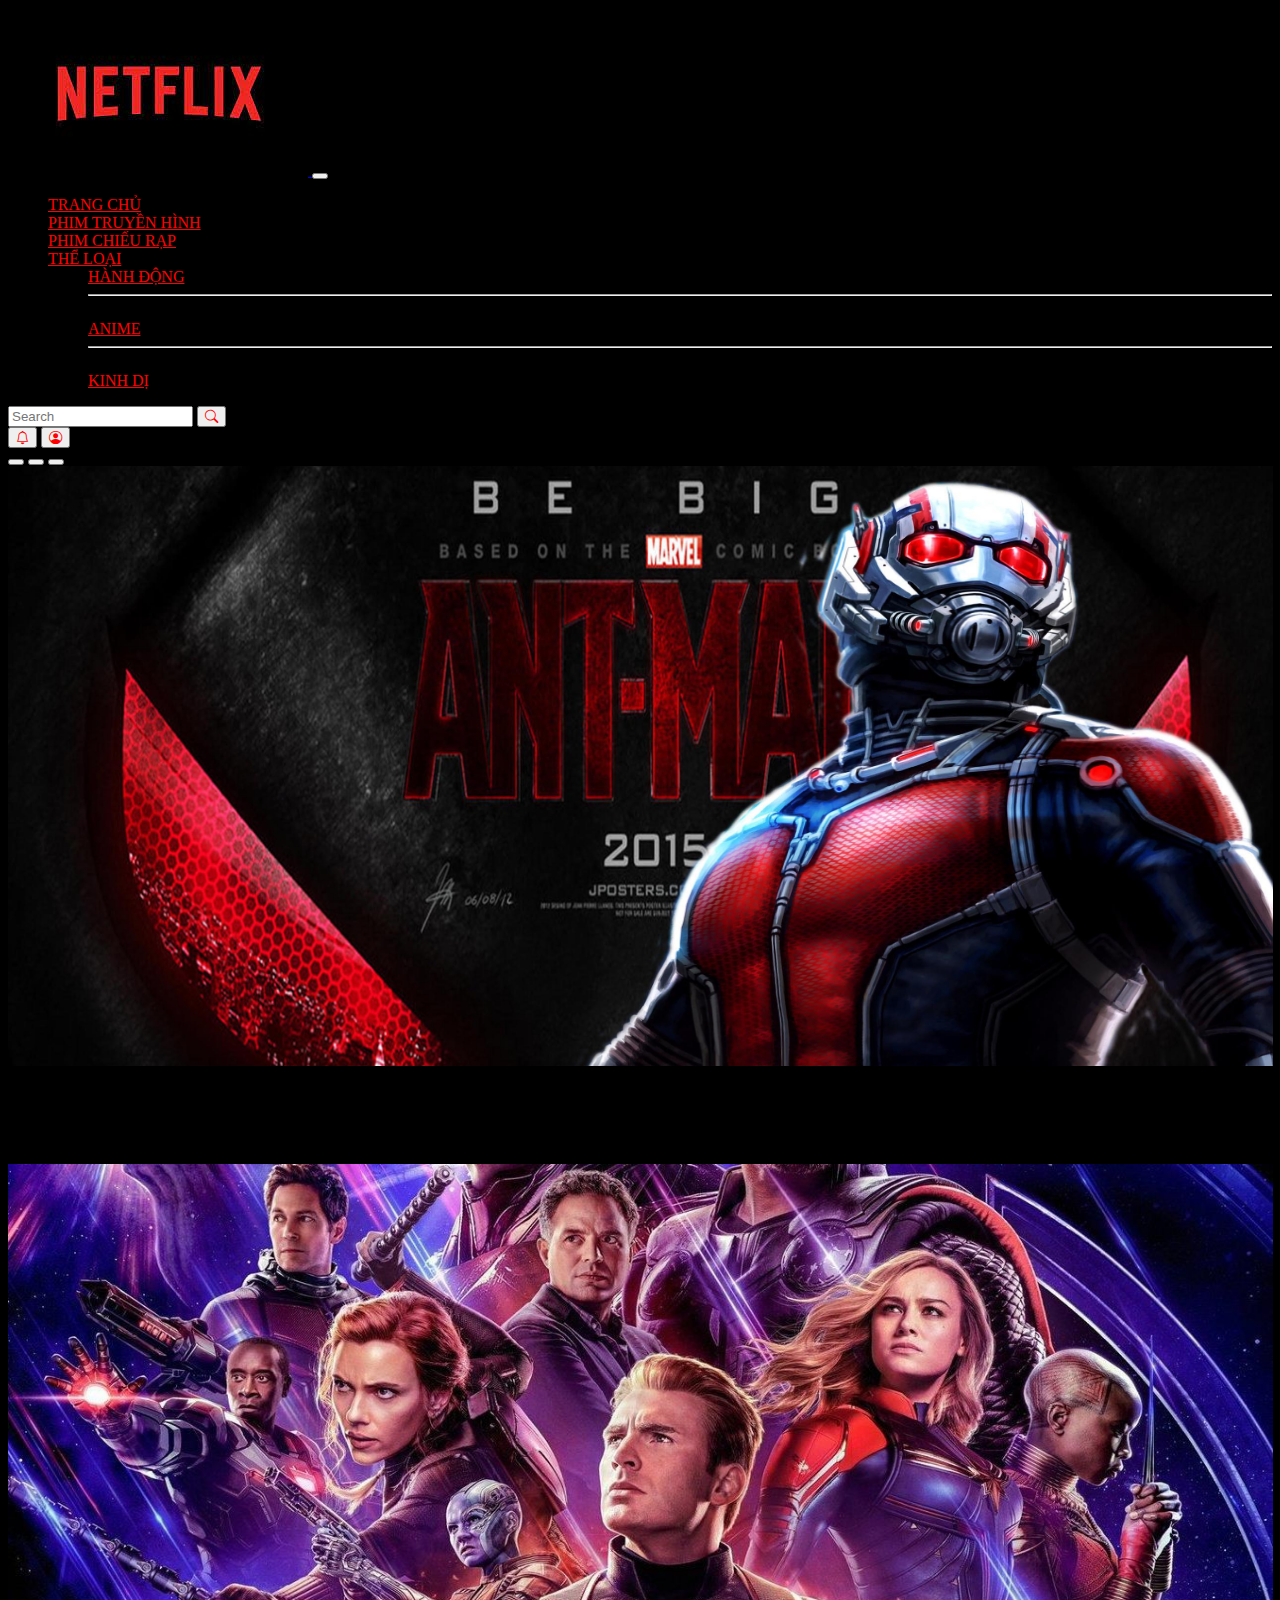
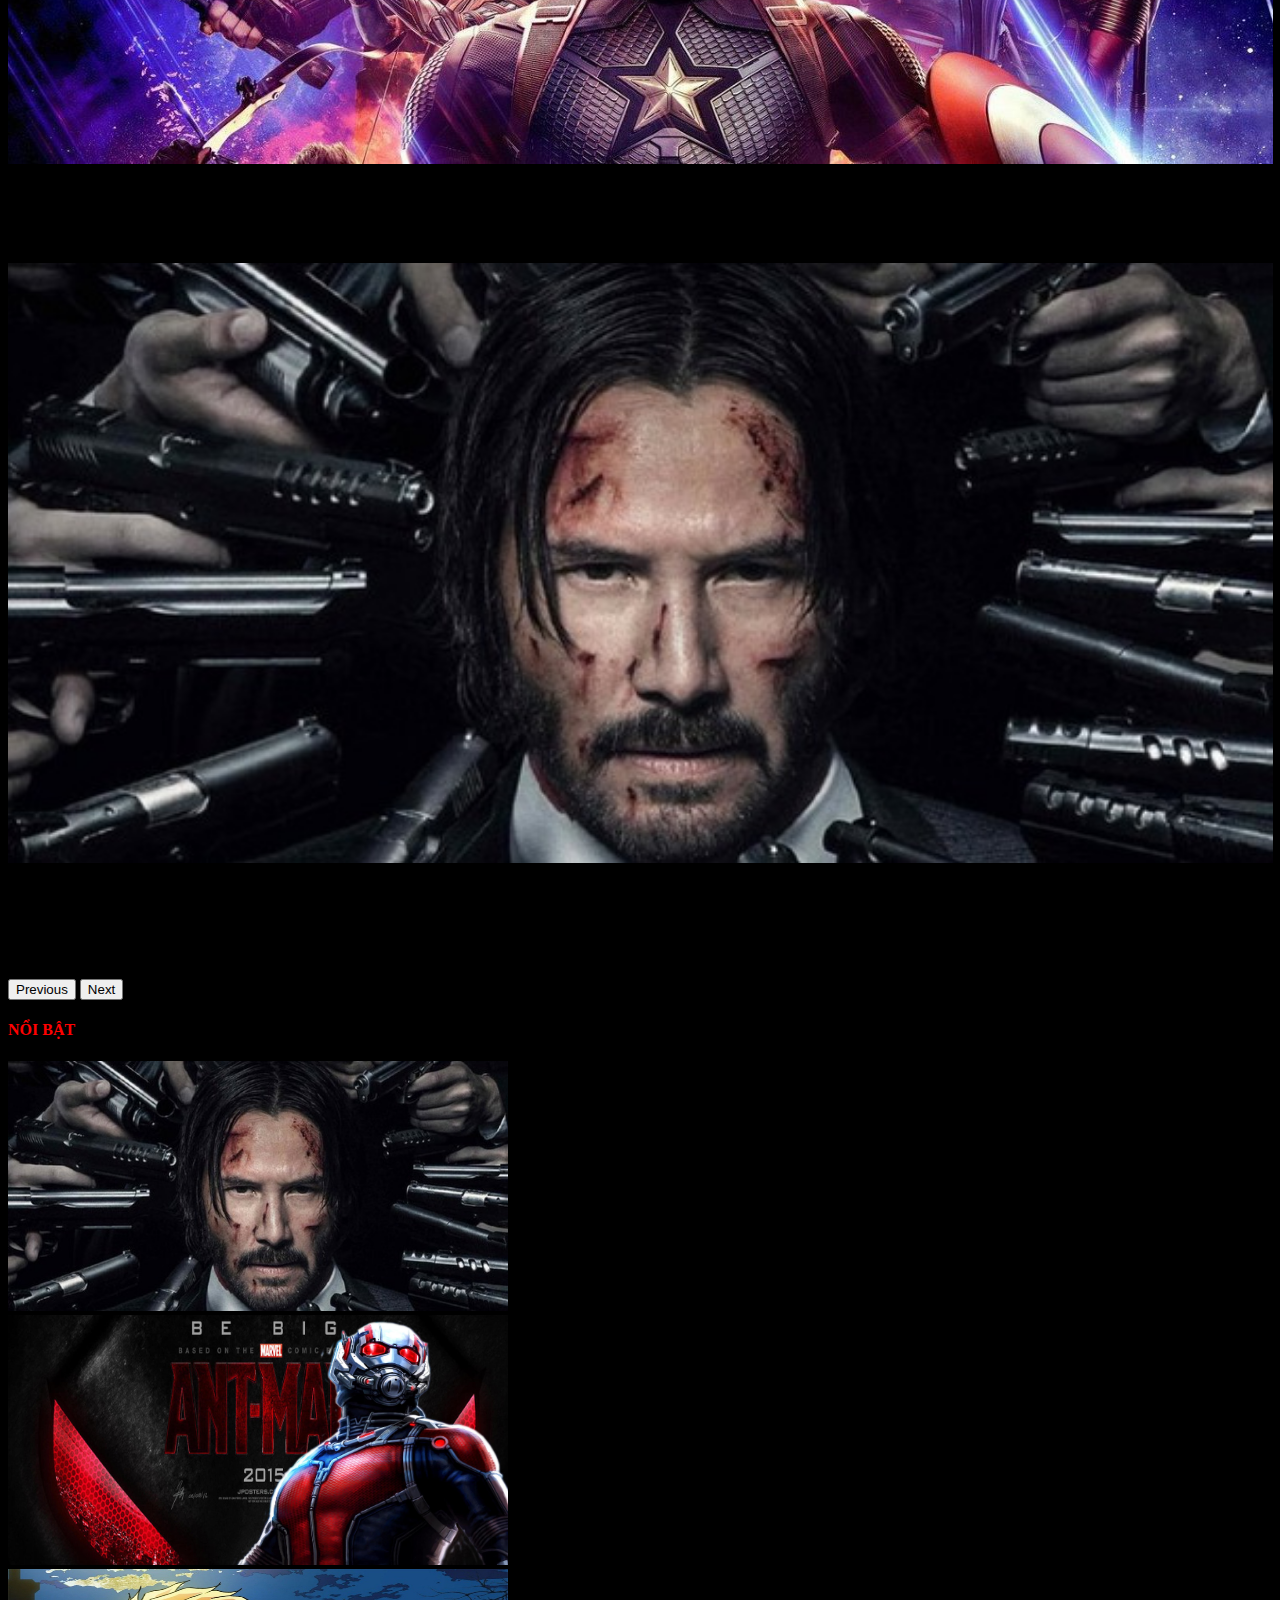
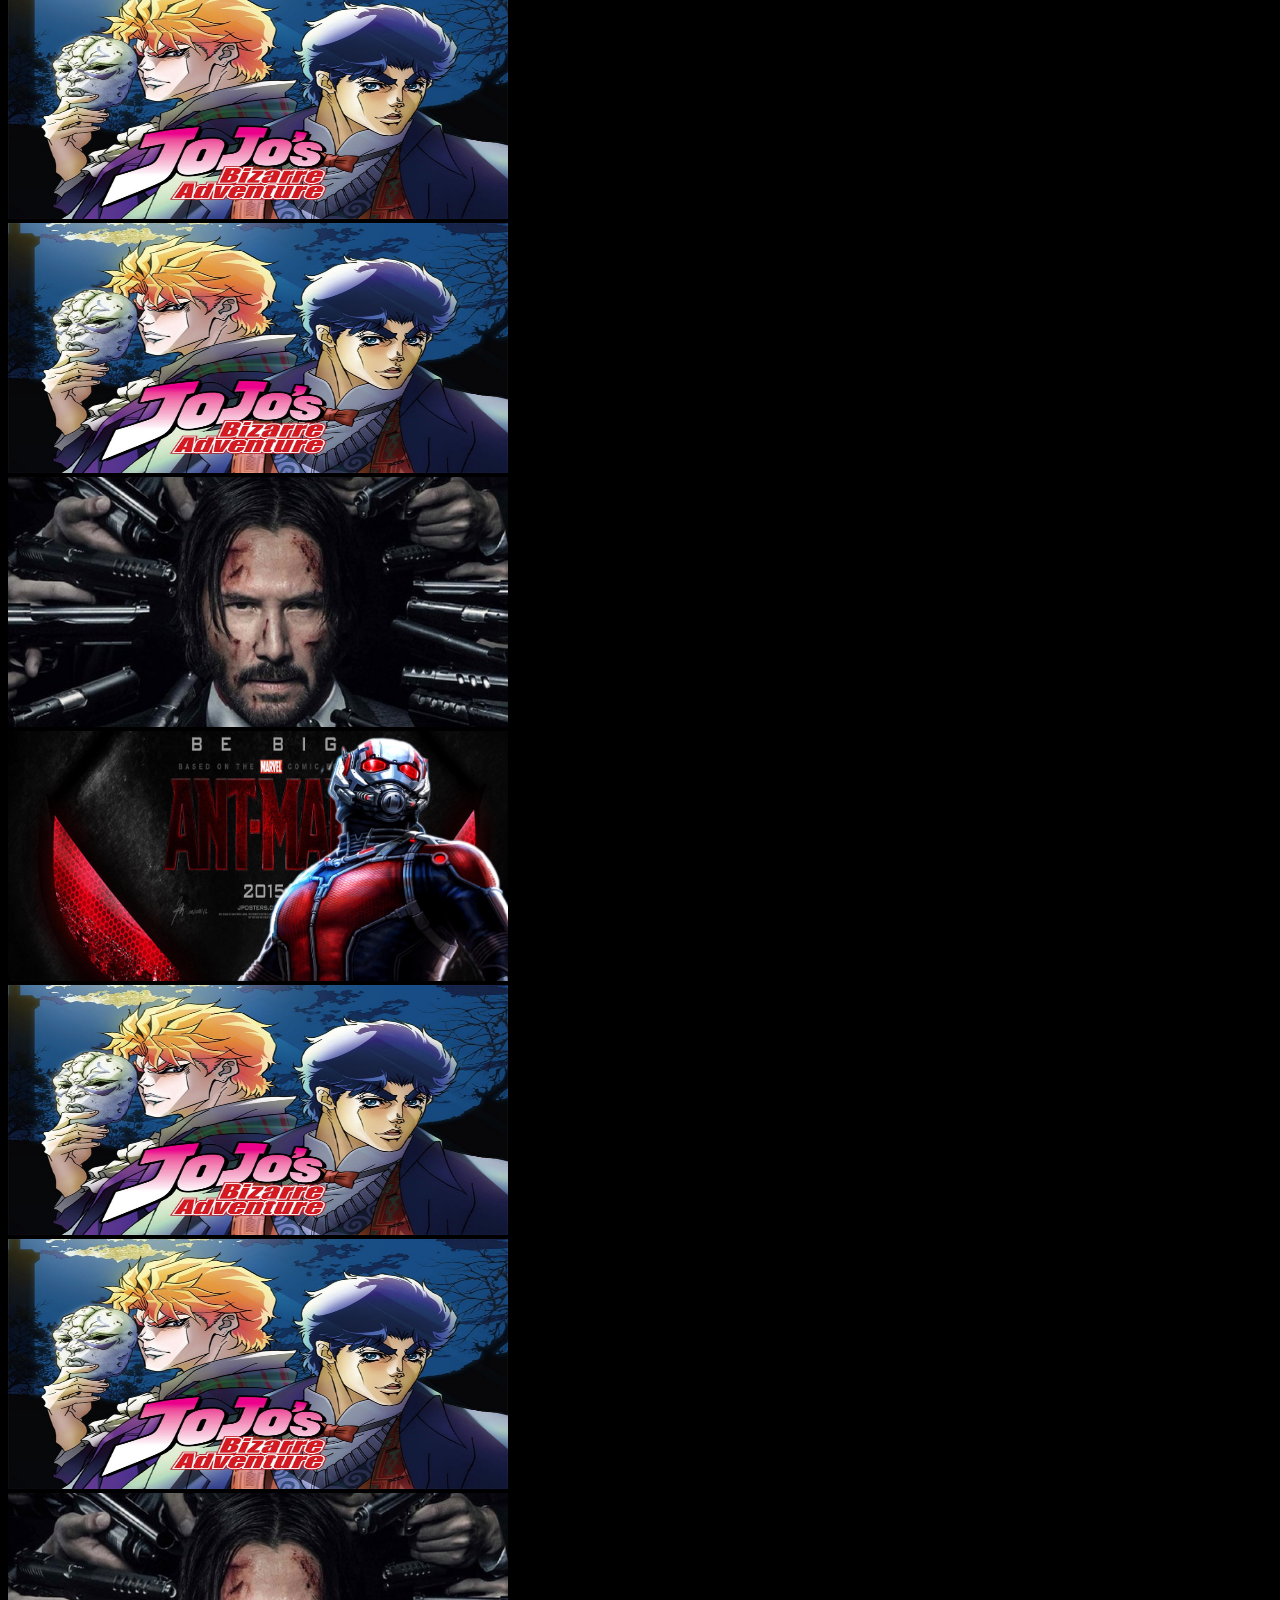
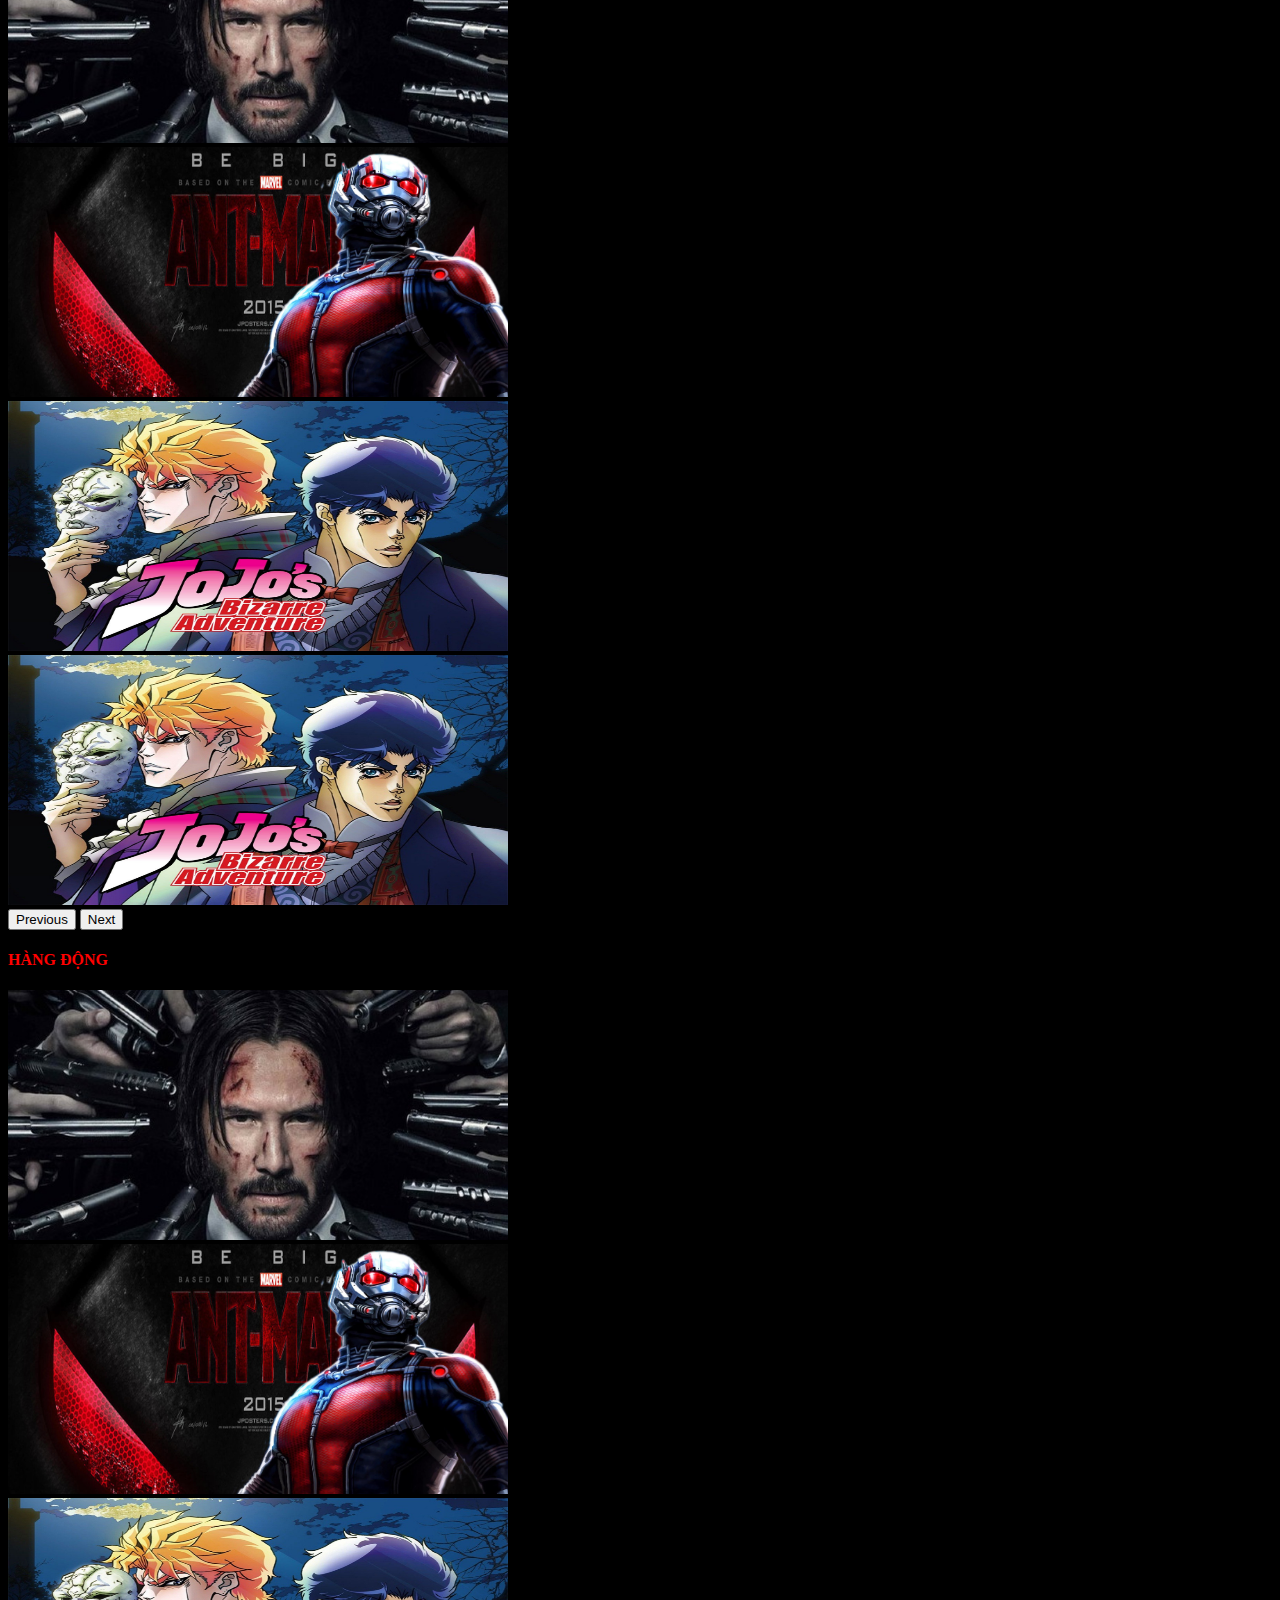
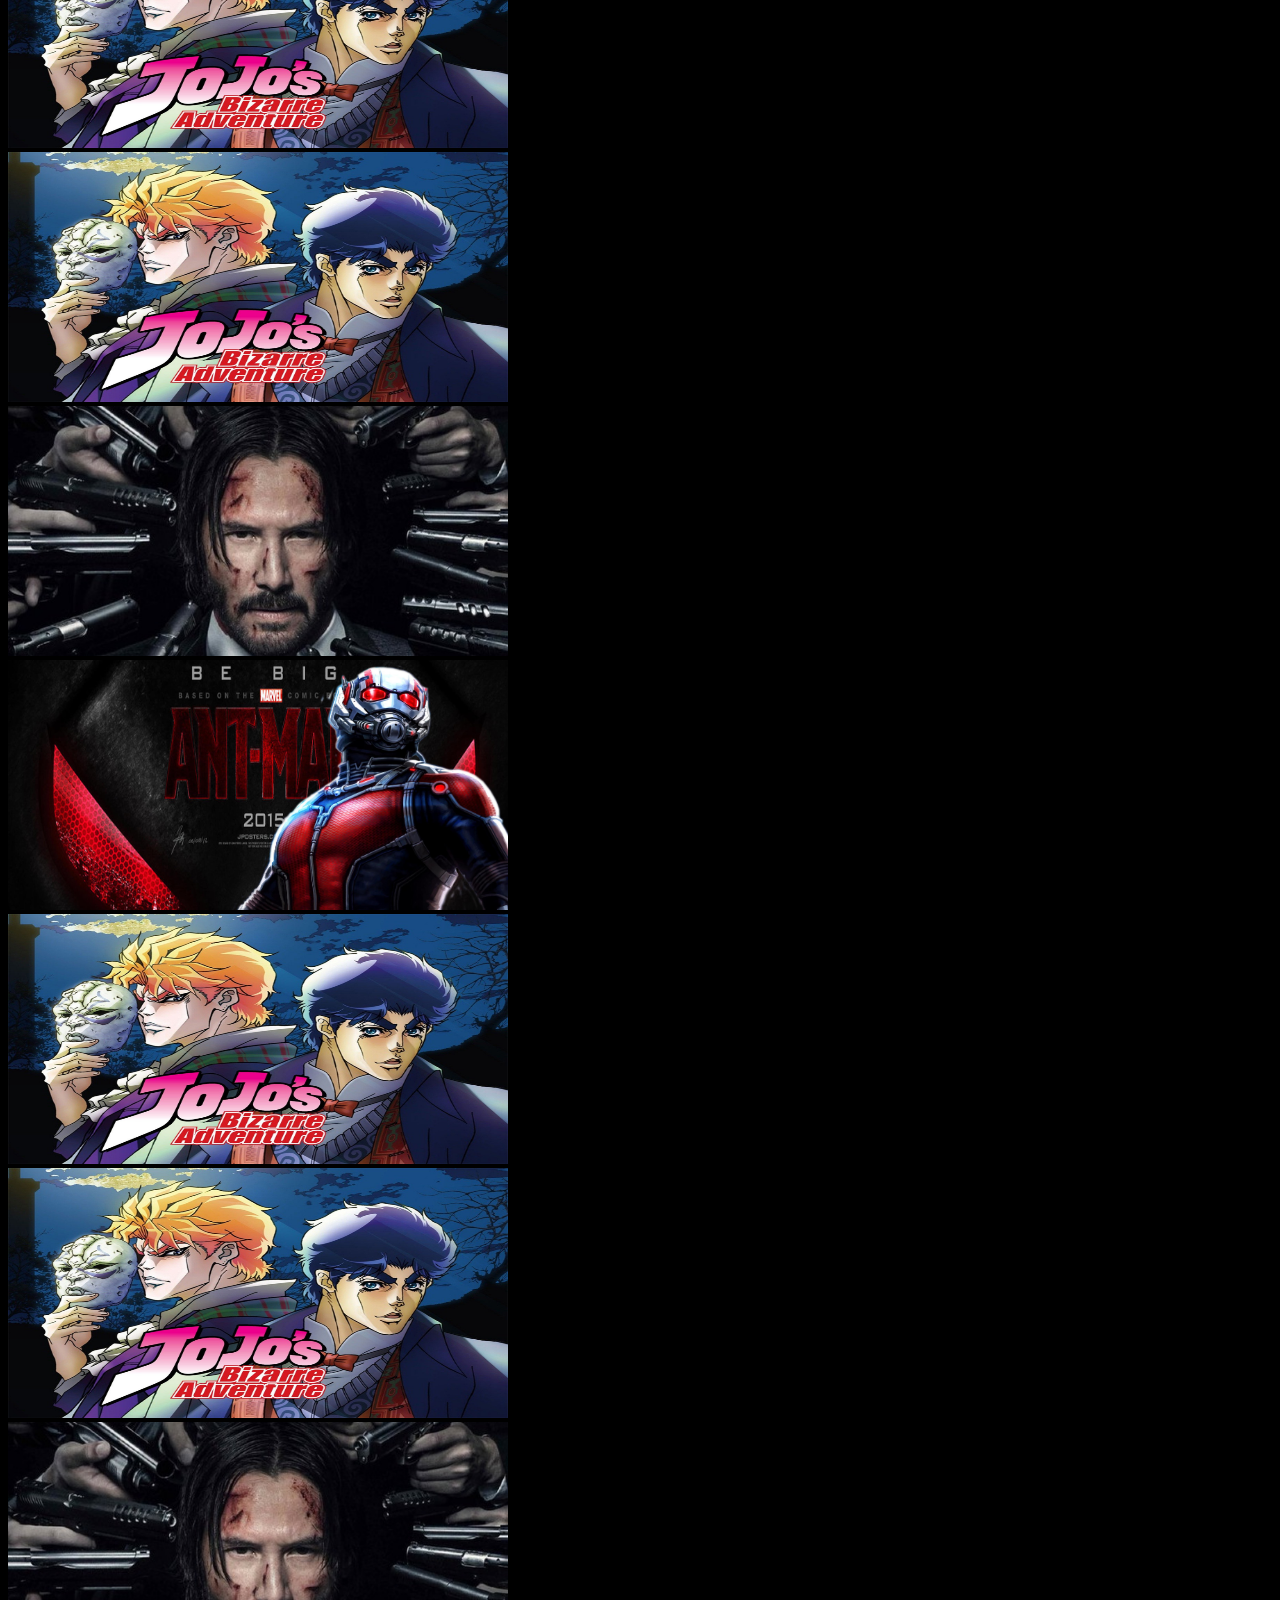
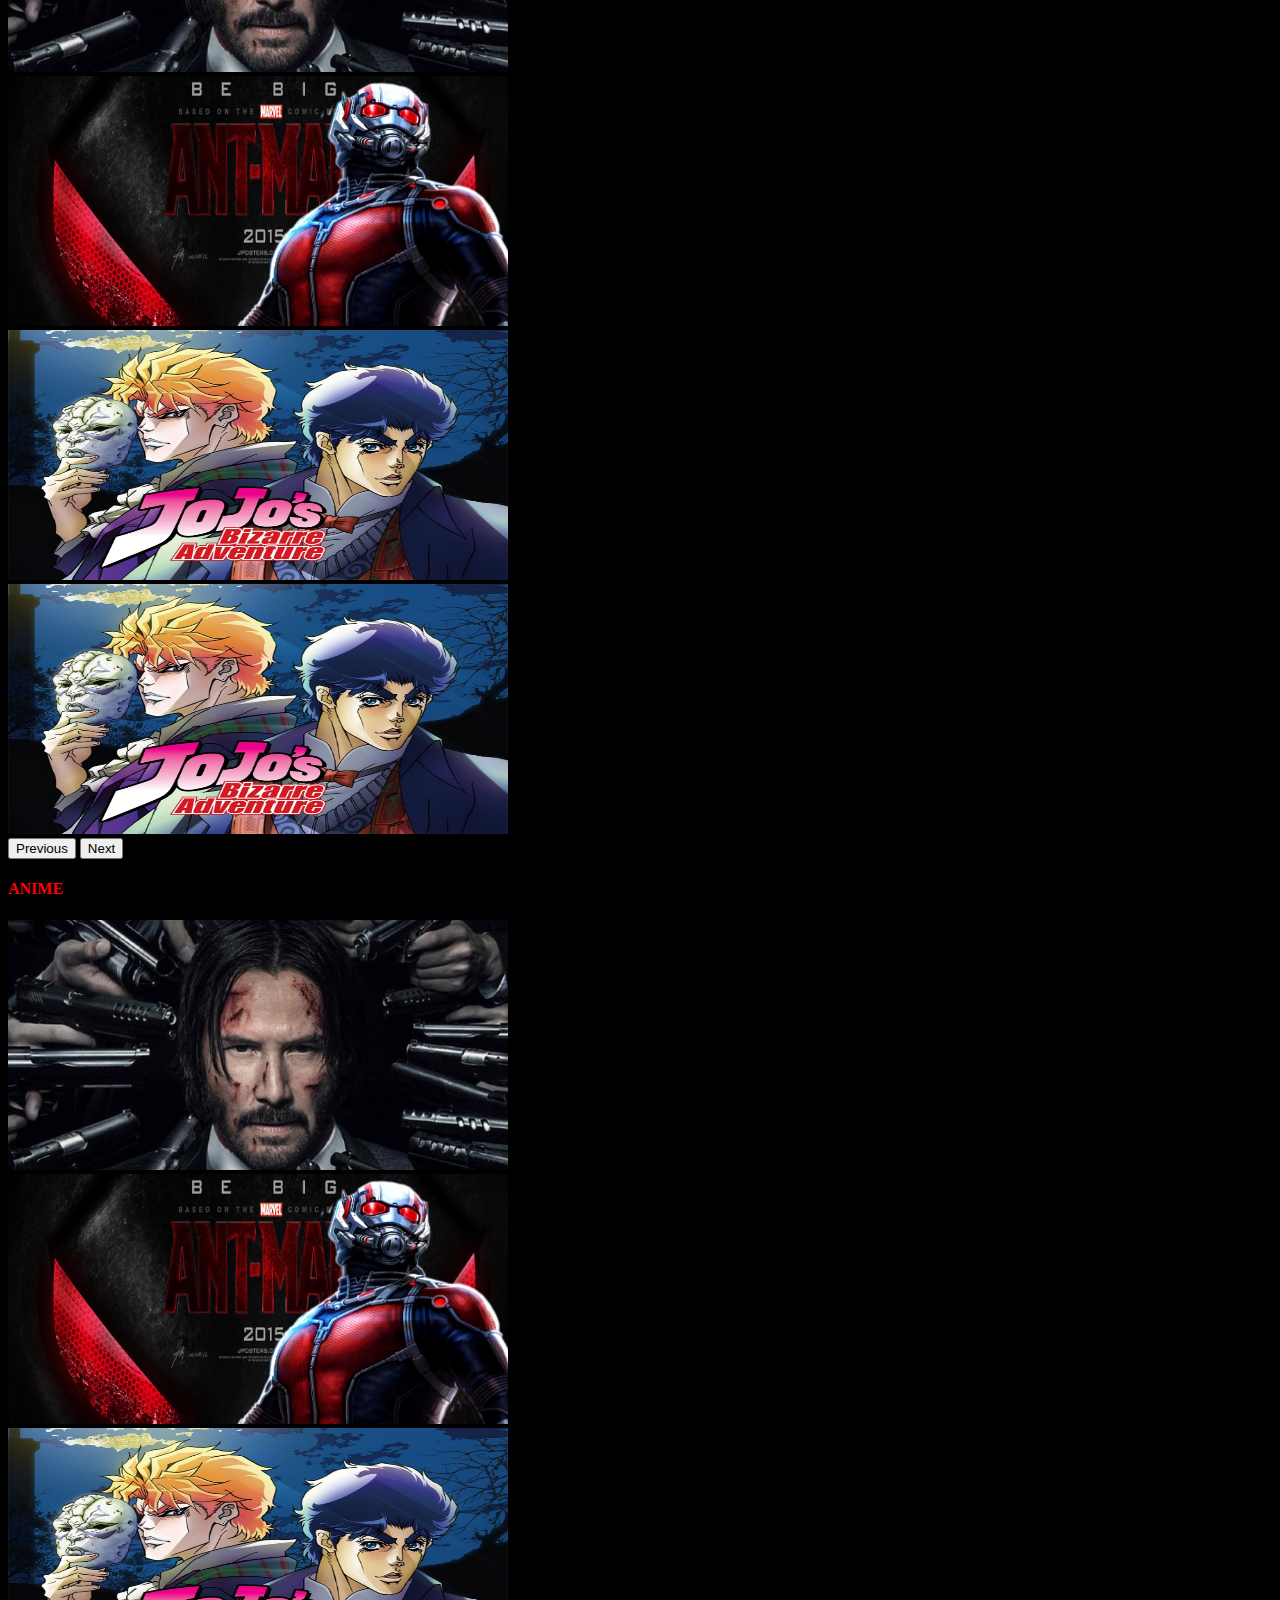
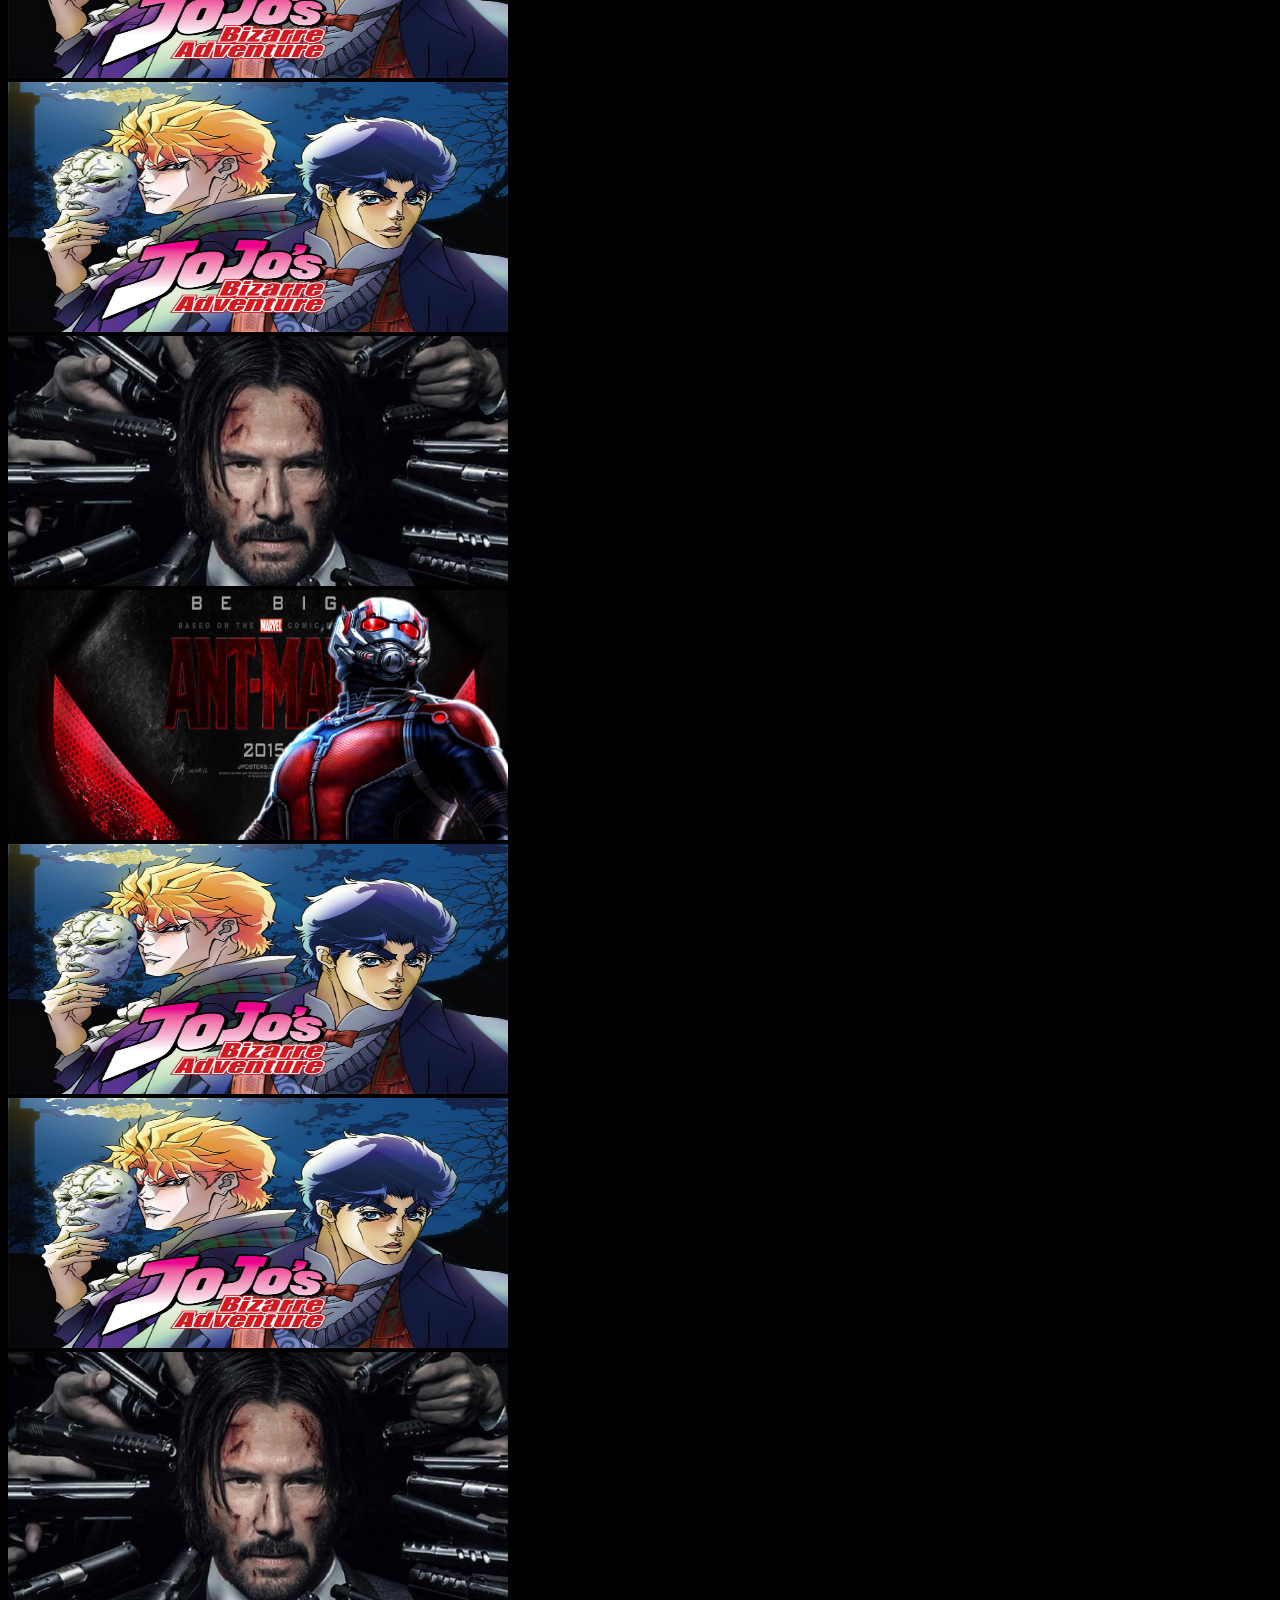
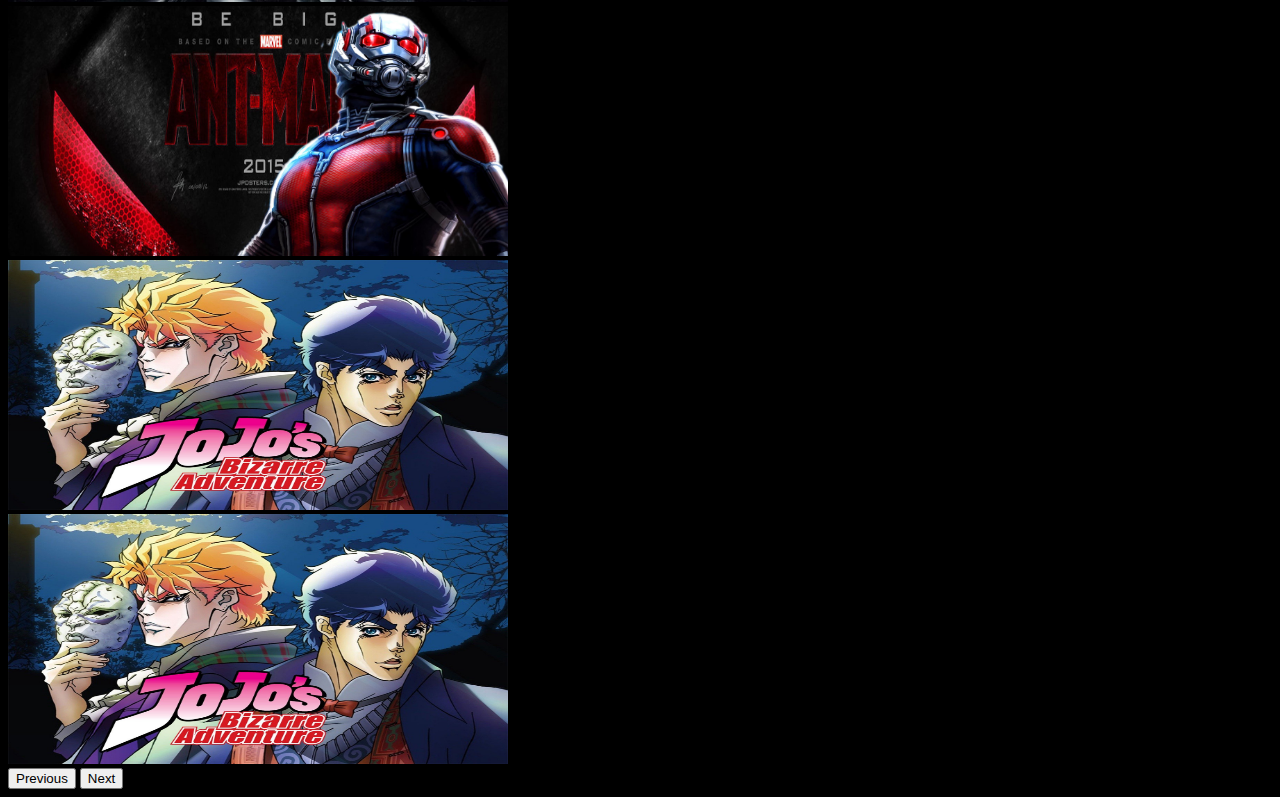
<file: home.html>
<!DOCTYPE html>
<html lang="en">

<head>
  <meta charset="UTF-8">
  <meta http-equiv="X-UA-Compatible" content="IE=edge">
  <meta name="viewport" content="width=device-width, initial-scale=1.0">
  <title>Trang Chủ</title>
  <link href="https://cdn.jsdelivr.net/npm/bootstrap@5.1.3/dist/css/bootstrap.min.css" rel="stylesheet"
    integrity="sha384-1BmE4kWBq78iYhFldvKuhfTAU6auU8tT94WrHftjDbrCEXSU1oBoqyl2QvZ6jIW3" crossorigin="anonymous">
  <link rel="stylesheet" href="https://cdn.jsdelivr.net/npm/bootstrap-icons@1.7.2/font/bootstrap-icons.css">
  <link rel="stylesheet" href="assets/css/style_home.css">
</head>

<body style="background-color: black;">
  <!-- Navbar -->
  <header class="container-fluid">
    <div class="row">
      <div class="col-md-12">
        <nav class="navbar navbar-expand-lg navbar-dark bg-light">
          <div class="container-fluid" style="background-color: black;">
            <a class="navbar-brand" href="#">
              <img src="assets/images/Netflix.jfif" class="image-fluid" alt="">
            </a>
            <button class="navbar-toggler" type="button" data-bs-toggle="collapse"
              data-bs-target="#navbarSupportedContent" aria-controls="navbarSupportedContent" aria-expanded="false"
              aria-label="Toggle navigation">
              <span class="navbar-toggler-icon"></span>
            </button>
            <div class="collapse navbar-collapse" id="navbarSupportedContent">
              <ul class="navbar-nav me-auto mb-2 mb-lg-0">
                <li class="nav-item">
                  <a class="nav-link active" aria-current="page" href="#" style="color: red;">TRANG CHỦ</a>
                </li>
                <li class="nav-item">
                  <a class="nav-link" href="#" style="color: red;">PHIM TRUYỀN HÌNH</a>
                </li>
                <li class="nav-item">
                  <a class="nav-link" href="#" style="color: red;">PHIM CHIẾU RẠP</a>
                </li>
                <li class="nav-item dropdown">
                  <a class="nav-link dropdown-toggle" href="#" id="navbarDropdown" style="color: red;" role="button"
                    data-bs-toggle="dropdown" aria-expanded="false">
                    THỂ LOẠI
                  </a>
                  <ul class="dropdown-menu" aria-labelledby="navbarDropdown">
                    <li><a class="dropdown-item" href="#" style="color: red;">HÀNH ĐỘNG</a></li>
                    <li><hr class="dropdown-divider"></li>
                    <li><a class="dropdown-item" href="#" style="color: red;">ANIME</a></li>
                    <li><hr class="dropdown-divider"></li>
                    <li><a class="dropdown-item" href="#" style="color: red;">KINH DỊ</a></li>
                  </ul>
                </li>
              </ul>
              <form class="d-flex">
                <input class="form-control me-2" type="search" placeholder="Search" aria-label="Search">
                <button class="btn" type="submit" style="color: red;"><i class="bi bi-search"></i></button>
              </form>
              <button class="btn" type="submit" style="color: red;"><i class="bi bi-bell"></i></button>
              <button class="btn" type="submit" style="color: red;"><i class="bi bi-person-circle"></i></i></button>
            </div>
          </div>
        </nav>
      </div>
    </div>
  </header>

  <!-- MAIN SLIDER -->
  <main class="container-fluid">
    <section class="posts_slider">
      <div class="row">
        <div class="col-md-12">
          <!-- Carosel -->
          <div id="carouselExampleCaptions" class="carousel slide" data-bs-ride="carousel">
            <div class="carousel-indicators">
              <button type="button" data-bs-target="#carouselExampleCaptions" data-bs-slide-to="0" class="active"
                aria-current="true" aria-label="Slide 1"></button>
              <button type="button" data-bs-target="#carouselExampleCaptions" data-bs-slide-to="1"
                aria-label="Slide 2"></button>
              <button type="button" data-bs-target="#carouselExampleCaptions" data-bs-slide-to="2"
                aria-label="Slide 3"></button>
            </div>
            <div class="carousel-inner">
              <div class="carousel-item active">
                <img src="assets/images/AntMan.jpg" width="1265" height="600" class="d-block w-100" alt="">
                <div class="carousel-caption d-none d-md-block">
                  <h5>NGƯỜI KIẾN</h5>
                  <p>Câu truyện kể về Scott Lang - một tên trộm vừa được ra tù và trở thành Người Kiến với bộ đồ có khả
                    năng phóng to thu nhỏ</p>
                </div>
              </div>
              <div class="carousel-item">
                <img src="assets/images/Avengers-EndGame.jpg" width="1265"  height="600"  class="d-block w-100" alt="">
                <div class="carousel-caption d-none d-md-block">
                  <h5>BIỆT ĐỘI BÁO THÙ: HỒI KẾT</h5>
                  <p>Sau cú búng tay của gã khổng lồ điên Thanos, một nửa dân số toàn bộ vũ trụ đã bị bay màu.
                    Giờ đây các anh hùng tập hợp lại với nhau để đảo ngược lại mọi thứ, đem mọi người trở lại.
                  </p>
                </div>
              </div>
              <div class="carousel-item">
                <img src="assets/images/JonhWick.jpg" width="1265"  height="600" class="d-block w-100" alt="">
                <div class="carousel-caption d-none d-md-block">
                  <h5>JONH WICK</h5>
                  <p>Jonh Wick - một sát thủ khét tiếng đã rửa tay gác kiếm - đang sống một cuộc sống yên ổn sau khi
                    người vợ yêu quý của anh qua đời>
                    Thế nhưng một tên trẻ trâu dám đột nhập vào nhà anh, trộm xe và giết chết chú chó yêu quý của anh.
                    Giờ với ngọn lửa căm hận bùng cháy, Ông Kẹ lại một lần nữa cầm súng và trừng phạt đứa trẻ hư đó.
                  </p>
                </div>
              </div>

            </div>
            <button class="carousel-control-prev" type="button" data-bs-target="#carouselExampleCaptions"
              data-bs-slide="prev">
              <span class="carousel-control-prev-icon" aria-hidden="true"></span>
              <span class="visually-hidden">Previous</span>
            </button>
            <button class="carousel-control-next" type="button" data-bs-target="#carouselExampleCaptions"
              data-bs-slide="next">
              <span class="carousel-control-next-icon" aria-hidden="true"></span>
              <span class="visually-hidden">Next</span>
            </button>
          </div>
        </div>
      </div>
    </section>
  </main>

  <!--SLIDER NỔI BẬT-->
  <section class="sub_post_slider container-fluid mt-5">
    <h4 class="noibat mt-3" style="color: red;">NỔI BẬT</h4>
    <div id="carouselExampleControls" class="carousel slide" data-bs-ride="carousel">
      <div class="carousel-inner">
        <div class="carousel-item active">
          <div class="row">
            <div class="col-md">
              <img src="assets/images/JonhWick.jpg" width="500" height="250" class="d-block w-100" alt="">
            </div>
            <div class="col-md">
              <img src="assets/images/AntMan.jpg" width="500" height="250" class="d-block w-100 " alt="">
            </div>
            <div class="col-md">
              <img src="assets/images/Jojo'sBizarreAdventure.jpg" width="500" height="250" class="d-block w-100" alt="">
            </div>
            <div class="col-md">
              <img src="assets/images/Jojo'sBizarreAdventure.jpg" width="500" height="250" class="d-block w-100" alt="">
            </div>
          </div>
        </div>

        <div class="carousel-item">
          <div class="row">
            <div class="col-md">
              <img src="assets/images/JonhWick.jpg" width="500" height="250" class="d-block w-100" alt="">
            </div>
            <div class="col-md">
              <img src="assets/images/AntMan.jpg" width="500" height="250" class="d-block w-100 " alt="">
            </div>
            <div class="col-md">
              <img src="assets/images/Jojo'sBizarreAdventure.jpg" width="500" height="250" class="d-block w-100" alt="">
            </div>
            <div class="col-md">
              <img src="assets/images/Jojo'sBizarreAdventure.jpg" width="500" height="250" class="d-block w-100" alt="">
            </div>
          </div>
        </div>

        <div class="carousel-item">
          <div class="row">
            <div class="col-md">
              <img src="assets/images/JonhWick.jpg" width="500" height="250" class="d-block w-100" alt="">
            </div>
            <div class="col-md">
              <img src="assets/images/AntMan.jpg" width="500" height="250" class="d-block w-100 " alt="">
            </div>
            <div class="col-md">
              <img src="assets/images/Jojo'sBizarreAdventure.jpg" width="500" height="250" class="d-block w-100" alt="">
            </div>
            <div class="col-md">
              <img src="assets/images/Jojo'sBizarreAdventure.jpg" width="500" height="250" class="d-block w-100" alt="">
            </div>
          </div>
        </div>
      </div>
      <button class="carousel-control-prev" type="button" data-bs-target="#carouselExampleControls" data-bs-slide="prev">
        <span class="carousel-control-prev-icon" aria-hidden="true"></span>
        <span class="visually-hidden">Previous</span>
      </button>
      <button class="carousel-control-next" type="button" data-bs-target="#carouselExampleControls" data-bs-slide="next">
        <span class="carousel-control-next-icon" aria-hidden="true"></span>
        <span class="visually-hidden">Next</span>
      </button>
    </div>
  </section>

<!--SLIDER HÀNH ĐỘNG-->
  <section class="sub_post_slider_1 container-fluid">
    <h4 class="noibat mt-5" style="color: red;">HÀNG ĐỘNG</h4>
    <div id="carouselExampleControls" class="carousel slide" data-bs-ride="carousel">
      <div class="carousel-inner">
        <div class="carousel-item active">
          <div class="row">
            <div class="col-md">
              <img src="assets/images/JonhWick.jpg" width="500" height="250" class="d-block w-100" alt="">
            </div>
            <div class="col-md">
              <img src="assets/images/AntMan.jpg" width="500" height="250" class="d-block w-100 " alt="">
            </div>
            <div class="col-md">
              <img src="assets/images/Jojo'sBizarreAdventure.jpg" width="500" height="250" class="d-block w-100" alt="">
            </div>
            <div class="col-md">
              <img src="assets/images/Jojo'sBizarreAdventure.jpg" width="500" height="250" class="d-block w-100" alt="">
            </div>
          </div>
        </div>

        <div class="carousel-item">
          <div class="row">
            <div class="col-md">
              <img src="assets/images/JonhWick.jpg" width="500" height="250" class="d-block w-100" alt="">
            </div>
            <div class="col-md">
              <img src="assets/images/AntMan.jpg" width="500" height="250" class="d-block w-100 " alt="">
            </div>
            <div class="col-md">
              <img src="assets/images/Jojo'sBizarreAdventure.jpg" width="500" height="250" class="d-block w-100" alt="">
            </div>
            <div class="col-md">
              <img src="assets/images/Jojo'sBizarreAdventure.jpg" width="500" height="250" class="d-block w-100" alt="">
            </div>
          </div>
        </div>

        <div class="carousel-item">
          <div class="row">
            <div class="col-md">
              <img src="assets/images/JonhWick.jpg" width="500" height="250" class="d-block w-100" alt="">
            </div>
            <div class="col-md">
              <img src="assets/images/AntMan.jpg" width="500" height="250" class="d-block w-100 " alt="">
            </div>
            <div class="col-md">
              <img src="assets/images/Jojo'sBizarreAdventure.jpg" width="500" height="250" class="d-block w-100" alt="">
            </div>
            <div class="col-md">
              <img src="assets/images/Jojo'sBizarreAdventure.jpg" width="500" height="250" class="d-block w-100" alt="">
            </div>
          </div>
        </div>
      </div>
      <button class="carousel-control-prev" type="button" data-bs-target="#carouselExampleControls" data-bs-slide="prev">
        <span class="carousel-control-prev-icon" aria-hidden="true"></span>
        <span class="visually-hidden">Previous</span>
      </button>
      <button class="carousel-control-next" type="button" data-bs-target="#carouselExampleControls" data-bs-slide="next">
        <span class="carousel-control-next-icon" aria-hidden="true"></span>
        <span class="visually-hidden">Next</span>
      </button>
    </div>
  </section>

  <!-- SLIDER anime -->
  <section class="sub_post_slider_2 container-fluid">
    <h4 class="noibat mt-5" style="color: red;">ANIME</h4>
    <div id="carouselExampleControls" class="carousel slide" data-bs-ride="carousel">
      <div class="carousel-inner">
        <div class="carousel-item active">
          <div class="row">
            <div class="col-md">
              <img src="assets/images/JonhWick.jpg" width="500" height="250" class="d-block w-100" alt="">
            </div>
            <div class="col-md">
              <img src="assets/images/AntMan.jpg" width="500" height="250" class="d-block w-100 " alt="">
            </div>
            <div class="col-md">
              <img src="assets/images/Jojo'sBizarreAdventure.jpg" width="500" height="250" class="d-block w-100" alt="">
            </div>
            <div class="col-md">
              <img src="assets/images/Jojo'sBizarreAdventure.jpg" width="500" height="250" class="d-block w-100" alt="">
            </div>
          </div>
        </div>

        <div class="carousel-item">
          <div class="row">
            <div class="col-md">
              <img src="assets/images/JonhWick.jpg" width="500" height="250" class="d-block w-100" alt="">
            </div>
            <div class="col-md">
              <img src="assets/images/AntMan.jpg" width="500" height="250" class="d-block w-100 " alt="">
            </div>
            <div class="col-md">
              <img src="assets/images/Jojo'sBizarreAdventure.jpg" width="500" height="250" class="d-block w-100" alt="">
            </div>
            <div class="col-md">
              <img src="assets/images/Jojo'sBizarreAdventure.jpg" width="500" height="250" class="d-block w-100" alt="">
            </div>
          </div>
        </div>
        <div class="carousel-item">
          <div class="row">
            <div class="col-md">
              <img src="assets/images/JonhWick.jpg" width="500" height="250" class="d-block w-100" alt="">
            </div>
            <div class="col-md">
              <img src="assets/images/AntMan.jpg" width="500" height="250" class="d-block w-100 " alt="">
            </div>
            <div class="col-md">
              <img src="assets/images/Jojo'sBizarreAdventure.jpg" width="500" height="250" class="d-block w-100" alt="">
            </div>
            <div class="col-md">
              <img src="assets/images/Jojo'sBizarreAdventure.jpg" width="500" height="250" class="d-block w-100" alt="">
            </div>
          </div>
        </div>
      </div>
      <button class="carousel-control-prev" type="button" data-bs-target="#carouselExampleControls" data-bs-slide="prev">
        <span class="carousel-control-prev-icon" aria-hidden="true"></span>
        <span class="visually-hidden">Previous</span>
      </button>
      <button class="carousel-control-next" type="button" data-bs-target="#carouselExampleControls" data-bs-slide="next">
        <span class="carousel-control-next-icon" aria-hidden="true"></span>
        <span class="visually-hidden">Next</span>
      </button>
    </div>
  </section>

  <script src="https://cdn.jsdelivr.net/npm/bootstrap@5.1.3/dist/js/bootstrap.bundle.min.js"
    integrity="sha384-ka7Sk0Gln4gmtz2MlQnikT1wXgYsOg+OMhuP+IlRH9sENBO0LRn5q+8nbTov4+1p"
    crossorigin="anonymous"></script>
</body>

</html>
</file>
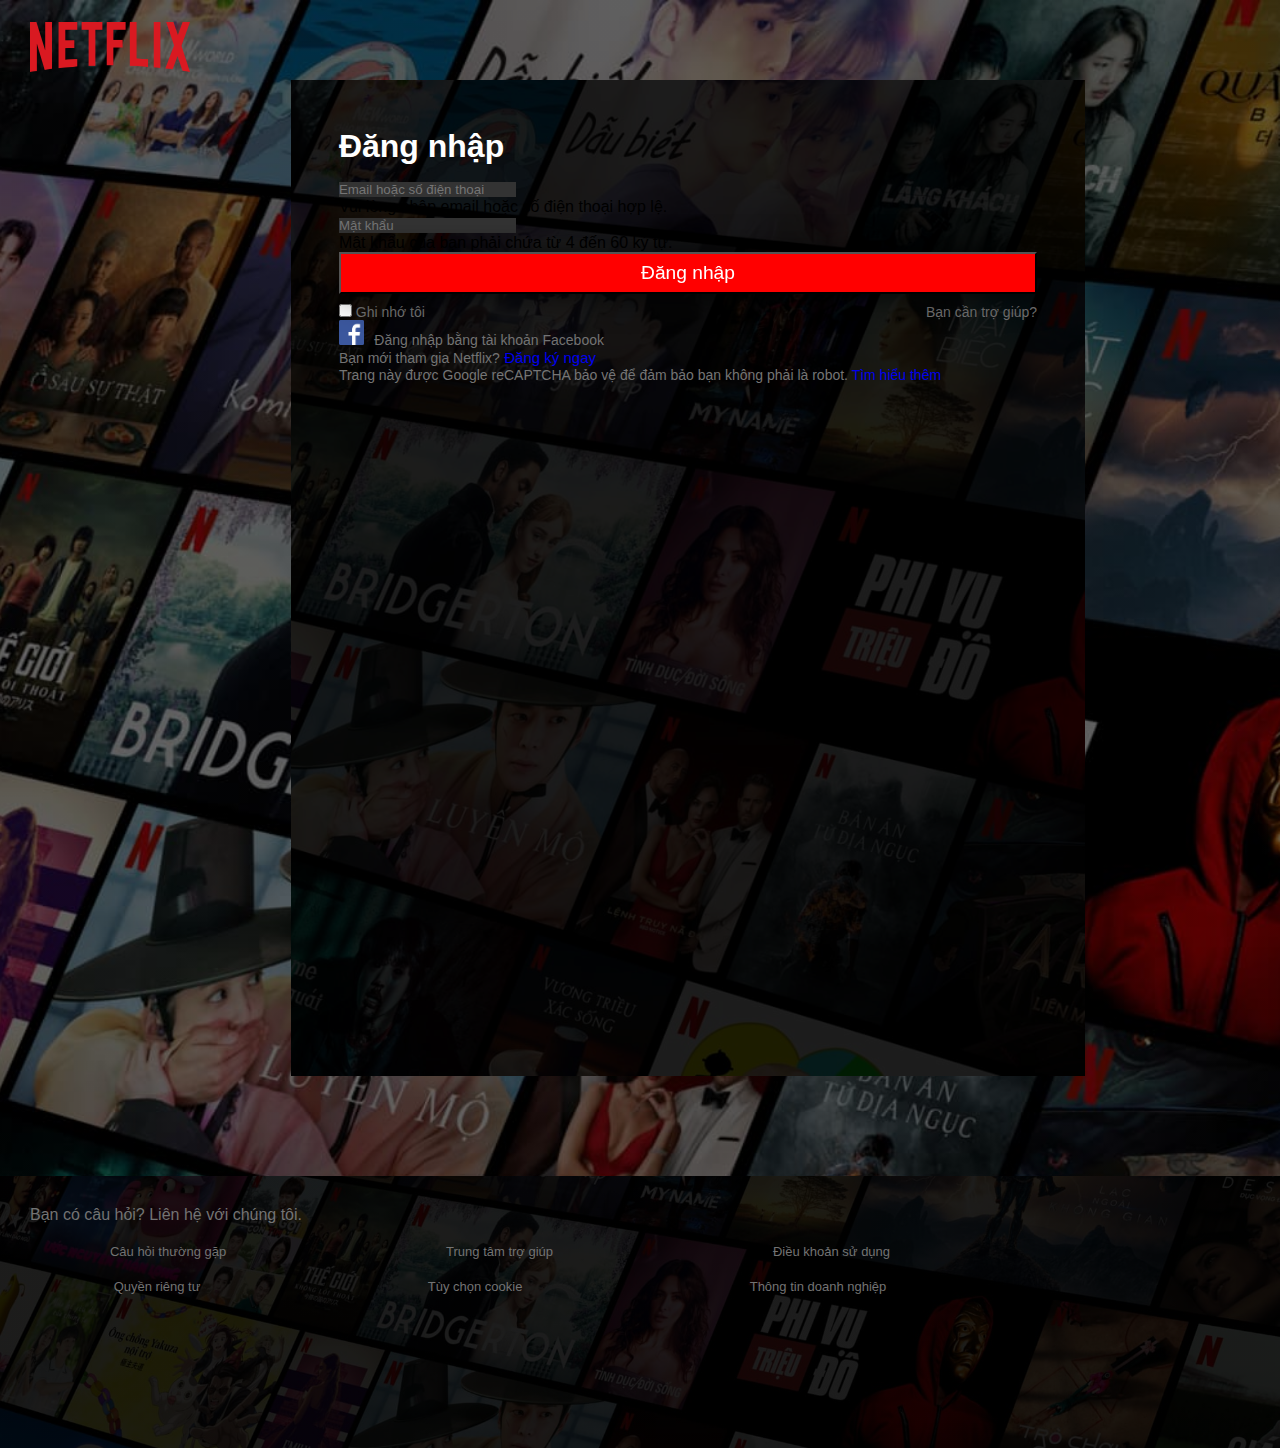
<file: frontend/assets/login.html>
<!DOCTYPE html>
<html lang="en">
<head>
    <meta charset="UTF-8">
    <meta http-equiv="X-UA-Compatible" content="IE=edge">
    <meta name="viewport" content="width=device-width, initial-scale=1.0">
    <title>Signin_Netflix</title>
    <link href="https://cdn.jsdelivr.net/npm/bootstrap@5.1.3/dist/css/bootstrap.min.css" rel="stylesheet" integrity="sha384-1BmE4kWBq78iYhFldvKuhfTAU6auU8tT94WrHftjDbrCEXSU1oBoqyl2QvZ6jIW3" crossorigin="anonymous">
    <link rel="stylesheet" href="https://cdn.jsdelivr.net/npm/bootstrap-icons@1.7.1/font/bootstrap-icons.css">
    <link rel="stylesheet" href="css/styles_login.css">
</head>

<body class="bg__wrap">
    <nav class="main_nav">
        <a href="#" class="navbar-brand">
            <img src="images/logo.jpg" alt="net/logo" class="img-fluid">
        </a>
    </nav>
    <div class="container">
        <div class="col-lg-4 col-md-8 col-sm-10 col-12 mx-lg-auto mx-md-auto mx-5m-auto mx-auto">
            <div class="form__data">
                <div class="col-lg-12 col-md-12 col-sm-12 col-12 mx-lg-auto mx-md-auto mx-5m-auto mx-auto">
                    <div class="form_title">
                        <h1>Đăng nhập</h1>
                    </div>
                    <form action="#" method="GET">
                            <div class="mb-3">
                              <input type="email" class="form-control" id="exampleInputEmail1" aria-describedby="emailHelp" placeholder="Email hoặc số điện thoại">
                              <div id="email" class="form-text">Vui lòng nhập email hoặc số điện thoại hợp lệ.</div>
                            </div>
                            <div class="mb-3">
                              <input type="password" class="form-control" id="exampleInputPassword1" placeholder="Mật khẩu">
                              <div id="password" class="form-text">Mật khẩu của bạn phải chứa từ 4 đến 60 ký tự.</div>
                            </div>
                            <button type="submit" class="btn ">Đăng nhập</button>
                            
                            <div class="form__footer__setting">
                                <div class="form-check form-check-inline">
                                    <input class="form-check-input" type="checkbox" id="inlineCheckbox1" value="option1">
                                    <label class="form-check-label text-white" for="inlineCheckbox1">Ghi nhớ tôi</label>
                                  </div>
                                  <div class="form-check form-check-inline">
                                    <label class="form-check-label text-white" for="inlineCheckbox2">Bạn cần trợ giúp?</label>
                                  </div>
                            </div>
                            <div class="fb_link">
                                <a href="#"><img src="images/fb.jpg" class="img-fruid" alt="fb/img"></a>
                                <label class="form-check-label-fb text-white" for="inlineCheckbox2">Đăng nhập bằng tài khoản Facebook</label>
                            </div>
                            <div>
                                <label class="form-check-label-1 text-white " for="inlineCheckbox2">Bạn mới tham gia Netflix?</label>
                                <a class="form-dk" href="#">Đăng ký ngay</a>
                            </div>
                            <div class="form-research">
                                <p style="font-size: 14px; color: #757575;" class="rap-form">Trang này được Google reCAPTCHA bảo vệ để đảm bảo bạn không phải là robot.
                                    <a href="#" class="text-primary">Tìm hiểu thêm</a>
                                </p>
                            </div>
                    </form>
                </div>
            </div>
        </div>
    </div>

    <div class="footer">
      <div class="footer-head">
        <a href="#" class="footer-head-text">Bạn có câu hỏi? Liên hệ với chúng tôi.</a>
      </div>
      <ul class="footer-links structural">
        <li class="footer-link-item" placeholder="footer_responsive_link_faq_item">
          <a class="footer-link" data-uia="footer-link" href="https://help.netflix.com/support/412" placeholder="footer_responsive_link_faq">
            <span id="" data-uia="data-uia-footer-label">Câu hỏi thường gặp</span>
          </a>
        </li>
            
        <li class="footer-link-item" placeholder="footer_responsive_link_help_item">
          <a class="footer-link" data-uia="footer-link" href="https://help.netflix.com" placeholder="footer_responsive_link_help">    
            <span id="" data-uia="data-uia-footer-label">Trung tâm trợ giúp</span>
          </a>
        </li>
      
        <li class="footer-link-item" placeholder="footer_responsive_link_terms_item">
          <a class="footer-link" data-uia="footer-link" href="https://help.netflix.com/legal/termsofuse" placeholder="footer_responsive_link_terms">   
            <span id="" data-uia="data-uia-footer-label">Điều khoản sử dụng</span>  
          </a>  
        </li>
      </ul>
      <ul class="footer-links structural">
        <li class="footer-link-item" placeholder="footer_responsive_link_privacy_separate_link_item">
          <a class="footer-link" data-uia="footer-link" href="https://help.netflix.com/legal/privacy" placeholder="footer_responsive_link_privacy_separate_link">
            <span id="" data-uia="data-uia-footer-label">Quyền riêng tư</span>
          </a>
        </li>
      
        <li class="footer-link-item" placeholder="footer_responsive_link_cookies_separate_link_item">
          <a class="footer-link" data-uia="footer-link" href="#" placeholder="footer_responsive_link_cookies_separate_link">
            <span id="" data-uia="data-uia-footer-label">Tùy chọn cookie</span>
          </a>
        </li>
      
        <li class="footer-link-item" placeholder="footer_responsive_link_corporate_information_item">
          <a class="footer-link" data-uia="footer-link" href="https://help.netflix.com/legal/corpinfo" placeholder="footer_responsive_link_corporate_information">
            <span id="" data-uia="data-uia-footer-label">Thông tin doanh nghiệp</span>
          </a>
        </li>
      </ul>
    </div>  

    <script src="https://cdn.jsdelivr.net/npm/bootstrap@5.1.3/dist/js/bootstrap.bundle.min.js" integrity="sha384-ka7Sk0Gln4gmtz2MlQnikT1wXgYsOg+OMhuP+IlRH9sENBO0LRn5q+8nbTov4+1p" crossorigin="anonymous"></script>
</body>
</html>
</file>
<file: assets/css/style_home.css>
/*CSS for header*/
.col-md-12{
    padding: 0; 
}

.navbar{
    padding: 0;
}

.navbar-brand{
    width: 200px;
    margin: 0;
}

.image-fluid{
    max-width: 90%;
}

.anh .col-md-3{
    display: flex;
}
.btn-logout{
    background-color: red;
    padding: 7px;
    border-radius: 5px;
    margin-left: 4px;
    border: 0;
}
</file>
<file: frontend/assets/css/styles_login.css>
*{
    margin: 0;
    padding: 0;
    list-style: none;
    font-family: sans-serif;
}
a{
    text-decoration: none !important;
}
.container{
    margin-bottom: 100px;
  
}
.form__data{
    background: linear-gradient(rgba(0,0,0,0.85),rgba(0,0,0,0.85),rgba(0,0,0,0.85),rgba(0,0,0,0.85)), url(../images/img_admin.jpg)center/cover no-repeat;
    padding: 3rem;
    width: 100%;
    height: 100vh;
    margin-top: 80px;
    
}
.navbar-brand img{
    width: 160px;
    height: 50px;
    object-fit: fill;
    margin-top: 22px;
    margin-left: 30px;
}
.bg__wrap{
    background: linear-gradient(rgba(0,0,0,0.5),rgba(0,0,0,0.5),rgba(0,0,0,0.5),rgba(0,0,0,0.5)), url(../images/img_admin.jpg)center/cover no-repeat;
    min-width: 100vh;
    display: flex;
    align-items: center;
    justify-content: space-around;
    flex-direction: column;
    position: relative;

}
.main_nav{
    position: absolute;
    top: 0px;
    left: 0px;
}
.form_title{
    color: white;
    margin-bottom: 15px;
}
.form-check-label{
    color: #b3b3b3;
}
.form-control{
    color: red;
    border: none !important;
    outline: none !important;
    background-color: #333333 !important;
}
.form-control:focus{
    color: white;
    border-bottom: 3px solid #e87033 !important;
    background-color:  #333333 !important;
    border-color: none !important;
    outline: 10 !important;
    box-shadow: none !important;
    transition: all 0.1s;
}
.btn{
    padding: 0.5rem !important;
    width: 100%;  
    background-color: red !important;
    color: #fff !important;
    filter: drop-shadow(0.1rem 0.1rem 1rem rgba(0,0,0,0.7));
    font-size: 1.2rem;  
}
.form__footer__setting{
    display: flex;
    align-items: center;
    justify-content: space-between;
    flex-direction: row;
    font-size: 14px;
    color: #b3b3b3 !important;
    margin-top: 10px;
}
.fb_link a img{
    width: 25px;
    height: 25px;
    object-fit: fill;  
}
.form-check-label{
    color: #737373 !important;
}
.form-check-label-fb{
    font-size: 14px;
    margin-top: 40px;
    margin-left: 6px;
    color: #737373 !important;  
}
.form-check-label-1{
    color: #737373 !important;  
    margin-top: 10px;
    font-size: 14px !important;
}
.form-dk{
    font-size: 15px !important;
}
.footer{
    width: 100% !important;
    height: 272px;
    justify-content: center;
    background: linear-gradient(rgba(0,0,0,0.85),rgba(0,0,0,0.85),rgba(0,0,0,0.85),rgba(0,0,0,0.85)), url(../images/img_admin.jpg)center/cover no-repeat;
}
.footer-head{
    margin-top: 30px;
    margin-left: 30px;
}
.footer-head-text{
    color: #737373 !important;
    text-decoration: none;
    transition: box-shadow .4s, color .3s;
}
.footer-head-text:hover {
    box-shadow: 0 0.5px #737373;
}
.footer-links{
    display: flex;
    direction: ltr;
    color: #757575;
    max-width: 1000px;
    font-size: 13px;
    box-sizing: border-box;
    padding: 0;
    margin-top: 20px;
    justify-content: space-around;   
}
.footer-link{
    color: #737373 !important;  
    text-decoration: none;
    padding: 4px;
    transition: box-shadow .4s, color .3s;  
} 
.footer-link:hover {
    box-shadow: 0 0.5px #737373;
}
</file>
